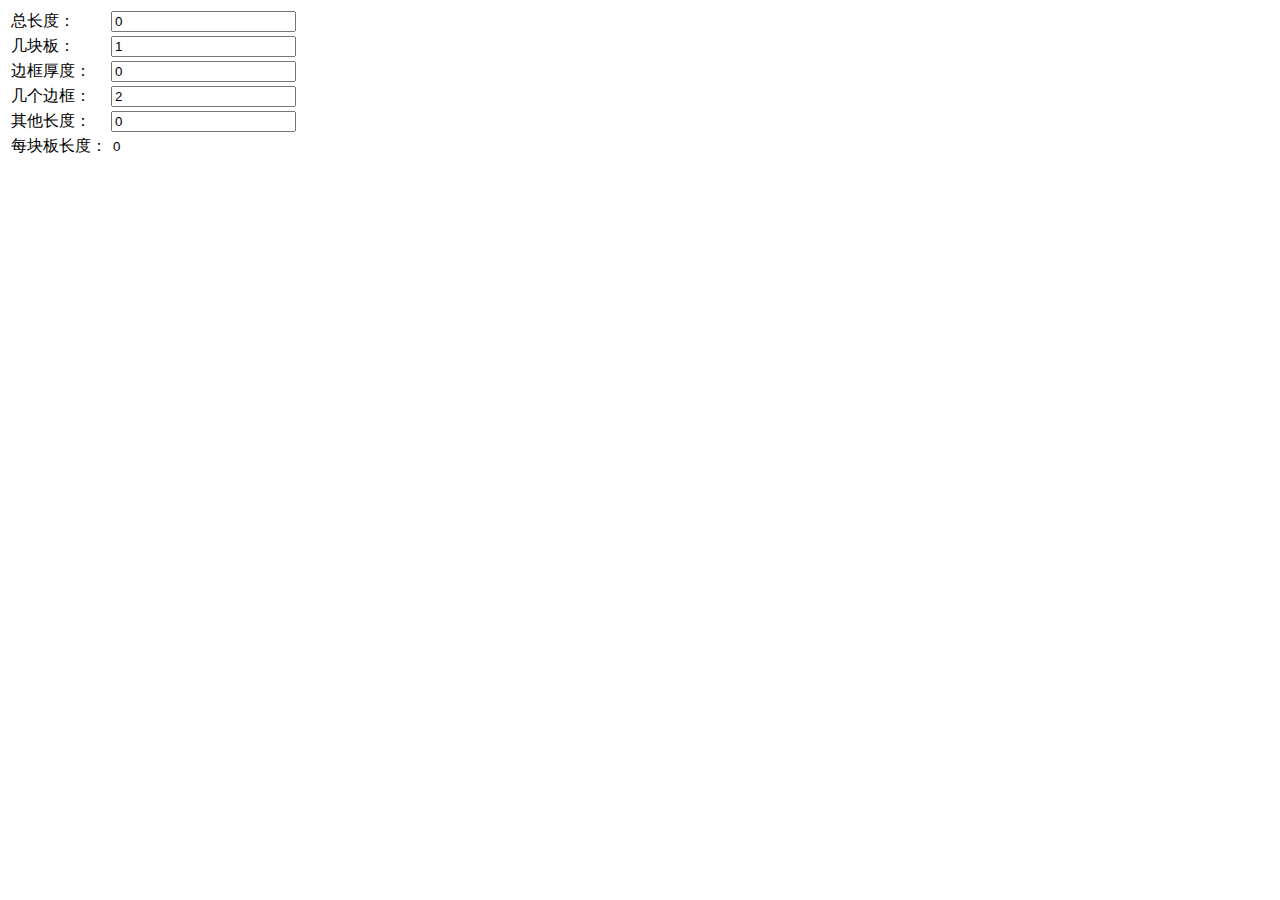
<file: index.html>
<html lang="en">

<head>
    <meta charset="UTF-8">
    <meta http-equiv="X-UA-Compatible" content="IE=edge">
    <meta name="viewport" content="width=device-width, initial-scale=1.0">
    <title>Document</title>
    <script>
        function myFunction() {
            total_length_obj = document.getElementById("total_length"); // 找到元素
            num_obj = document.getElementById("num");
            bord_length_obj = document.getElementById("bord_length");
            bord_num_obj = document.getElementById("bord_num");
            other_length_obj = document.getElementById("other_length");
            per_length_obj = document.getElementById("per_length");

            total_length_v = total_length_obj.value;
            num_v = num_obj.value;
            bord_length_v = bord_length_obj.value;
            bord_num_v = bord_num_obj.value;
            other_length_v = other_length_obj.value;
            per_length_v = per_length_obj.value;

            per_length_obj.value = (total_length_v - other_length_v - (bord_length_v * bord_num_v)) / num_v

        }
    </script>

</head>

<body>
    <div>
        <table>

            <tr>
                <td>总长度：</td>
                <td><input type="text" id="total_length" value="0" name="total_length" onkeyup="myFunction()"></td>
            </tr>
            <tr>
                <td>几块板：</td>
                <td><input type="text" id="num" value="1" name="num" onkeyup="myFunction()"></td>
            </tr>
            <tr>
                <td>边框厚度：</td>
                <td><input type="text" id="bord_length" value="0" name="bord_length" onkeyup="myFunction()"></td>
            </tr>
            <tr>
                <td> 几个边框：</td>
                <td><input type="text" id="bord_num" value="2" name="bord_num" onkeyup="myFunction()"></td>
            </tr>
            <tr>
                <td> 其他长度：</td>
                <td><input type="text" id="other_length" value="0" name="other_length" onkeyup="myFunction()"></td>
            </tr>

            <tr>

                <td>每块板长度：</td>
                <td><input type="text" id="per_length" value="0" name="per_length" readonly="readonly" style="border:none"></td>
            </tr>
        </table>

    </div>
</body>

</html>
</file>
